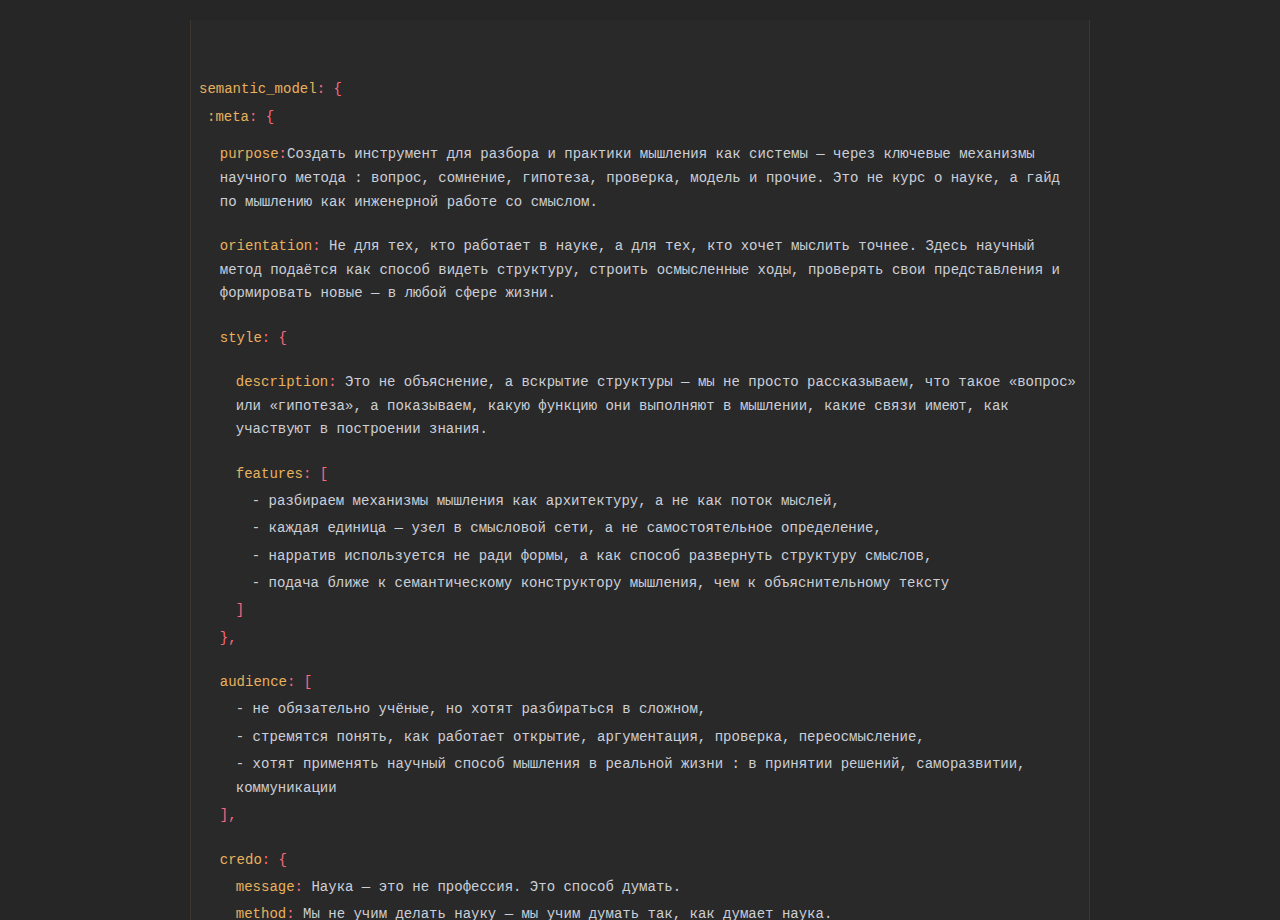
<file: index.html>
<!DOCTYPE html>
<html lang="en">

<head>
  <meta charset="UTF-8">
  <meta name="viewport" content="width=device-width, initial-scale=1.0">

  <link rel="preconnect" href="https://fonts.googleapis.com">
  <link rel="preconnect" href="https://fonts.gstatic.com" crossorigin>
  <link href="https://fonts.googleapis.com/css2?family=Fira+Code:wght@300..700&display=swap" rel="stylesheet">

  <link rel="stylesheet" href="styles/style.css">
  <title>sc_m_v2</title>
</head>

<body>


  <div class="code-block" id="semflow-container"></div>


  <script src="scripts/script.js"></script>

</body>

</html>
</file>
<file: styles/style.css>
* {
  margin: 0;
  padding: 0;
  box-sizing: border-box;
}


body {
  /* font-family: "Roboto", serif; */
  font-family: 'Fira Code', monospace;
  background-color: #272626;
  color: #ccc;
}


.code-block {
  max-width: 900px;
  margin-left: auto;
  margin-right: auto;
  white-space: pre-wrap;
  word-wrap: break-word;
  padding: 0.5rem;
  overflow-x: auto;
  font-size: 14px;
  line-height: 1.2;
  /* font-family: 'Fira Code', monospace; */
  border-left: 1px solid rgba(232, 177, 94, .1);
  border-right: 1px solid rgba(232, 177, 94, .1);
  margin-top: 20px;
  background-color: #2a2929;
  height: 100vh;

}

.code-block::-webkit-scrollbar {
  display: none;
  /* Chrome, Safari и Edge */
}

.code-block .indent-0 {
  padding-left: 0rem;
}

.code-block .indent-1 {
  padding-left: 0.5rem;
}

.code-block .indent-2 {
  padding-left: 1.3rem;
}

.code-block .indent-3 {
  padding-left: 2.3rem;
}

.code-block .indent-4 {
  padding-left: 3.3rem;
}

.code-block .indent-5 {
  padding-left: 4.3rem;
}

.code-block .indent-6 {
  padding-left: 5.2rem;
}

.punct {
  color: #fb677f;
}

.key {
  color: rgb(232, 177, 94);
  font-weight: 500;
}

.text {
  color: #cbcfd8;
}

.string {
  color: rgb(165, 194, 96);
}

.comment {
  color: #929292;
  font-style: italic;
}

.operator {
  color: #00BFFF;
  font-weight: bold;
}

.concept {
  color: rgb(197, 134, 192);
  font-weight: bold;
}

.tag {
  color: #7FFF00;
  font-weight: bold;
}

.role {
  color: #b89bdc;
}

.heading {
  color: #c586c0;
}

.bool-true {
  color: #a6c260;
}

.bool-false {
  color: #E06C75;
}

.codeword {
  color: #c586c0;
  font-weight: bold;
  font-style: italic;
}

.code-block span.block {
  display: block;
  line-height: 1.7;
  margin-bottom: -30px;
}

.code-block span.inline {
  display: inline;
}

.code-block span {
  line-height: 1.1;
}

.code-block span.text {
  line-height: 1.5;
}
















/* ---------------------  */
/* ? ------ HEADER BAR ------ */
/* ---------------------  */



.header-bar-container {
  position: fixed;
  top: 0;
  left: 10px;
  width: 99%;
  height: 41px;
  background-color: #272626;
  /* border-top-left-radius: 20px;
  border-top-right-radius: 20px; */
  border-bottom: 1px solid rgba(232, 177, 94, .15);
  z-index: 1;
  padding-right: 10px;
}

.bread_cumbs {
  max-width: 900px;
  height: 100%;
  margin-left: auto;
  margin-right: auto;
  /* border-left: 1px solid rgba(232, 177, 94, .15); */
  display: flex;
  align-items: center;
  padding-left: 5px;
  font-size: 14px;
  color: rgba(232, 177, 94, .7);

}









/* ---------------------  */
/* ? ------ NAVBAR ------ */
/* ---------------------  */



.navbar-container {
  /* display: none; */
  z-index: 2;

  position: fixed;
  top: 0;
  left: 0;

  width: 260px;
  height: 100vh;

  background-color: #272626;
  padding: 10px;
  padding-right: 0;
  padding-top: 0;
  /* margin-top: 10px; */
  font-size: 14px;
  color: rgb(232, 177, 94);
  border-right: 1px solid rgba(232, 177, 94, .15);
}




/* --> Show/Hide Navbar BTNs */

.hide-navbar-btn {
  position: absolute;
  top: 8px;
  right: 5px;

  display: flex;
  align-items: center;
  justify-content: center;

  width: 25px;
  height: 25px;

  border-radius: 50%;
  border: 1px solid rgba(179, 122, 15, .8);
}

.hide-navbar-btn .arrow {
  color: rgba(179, 122, 15, .8);
}

.show-navbar-btn {
  position: fixed;
  z-index: 2;
  top: 8px;
  right: 20px;

  display: flex;
  align-items: center;
  justify-content: center;

  width: 25px;
  height: 25px;

  border-radius: 50%;
  border: 1px solid rgba(179, 122, 15, .8);

}

.arrow {
  display: inline-block;
  transform: translateX(-3px);
  transform: translateY(-1px);
  color: rgba(179, 122, 15, .8);
  font-size: 24px;
}

/* <-- Show/Hide Navbar BTNs */





.navbar--header {
  padding: 10px 0;
  padding-left: 10px;
  background-color: rgba(232, 177, 94, .05);

  /* border-top-left-radius: 20px; */

  color: rgb(232, 177, 94);
  font-size: 16px;
  font-weight: 500;
  margin-bottom: 15px;
  border-bottom: 1px solid c;

}






.link-box {
  margin-top: 10px;
}

.sub1-link-box {
  margin-top: 10px;
  margin-left: 20px;
}

.sub2-link-box {
  margin-top: 10px;
  margin-left: 40px;
}

.line-deco {
  width: 95%;
  height: 1px;
  background-color: rgba(232, 177, 94, .2);
  margin-top: 10px;
}



/* ? ------ Helpers ------ */

.hidden {
  display: none;
}


.visible {
  display: block;
}
</file>
